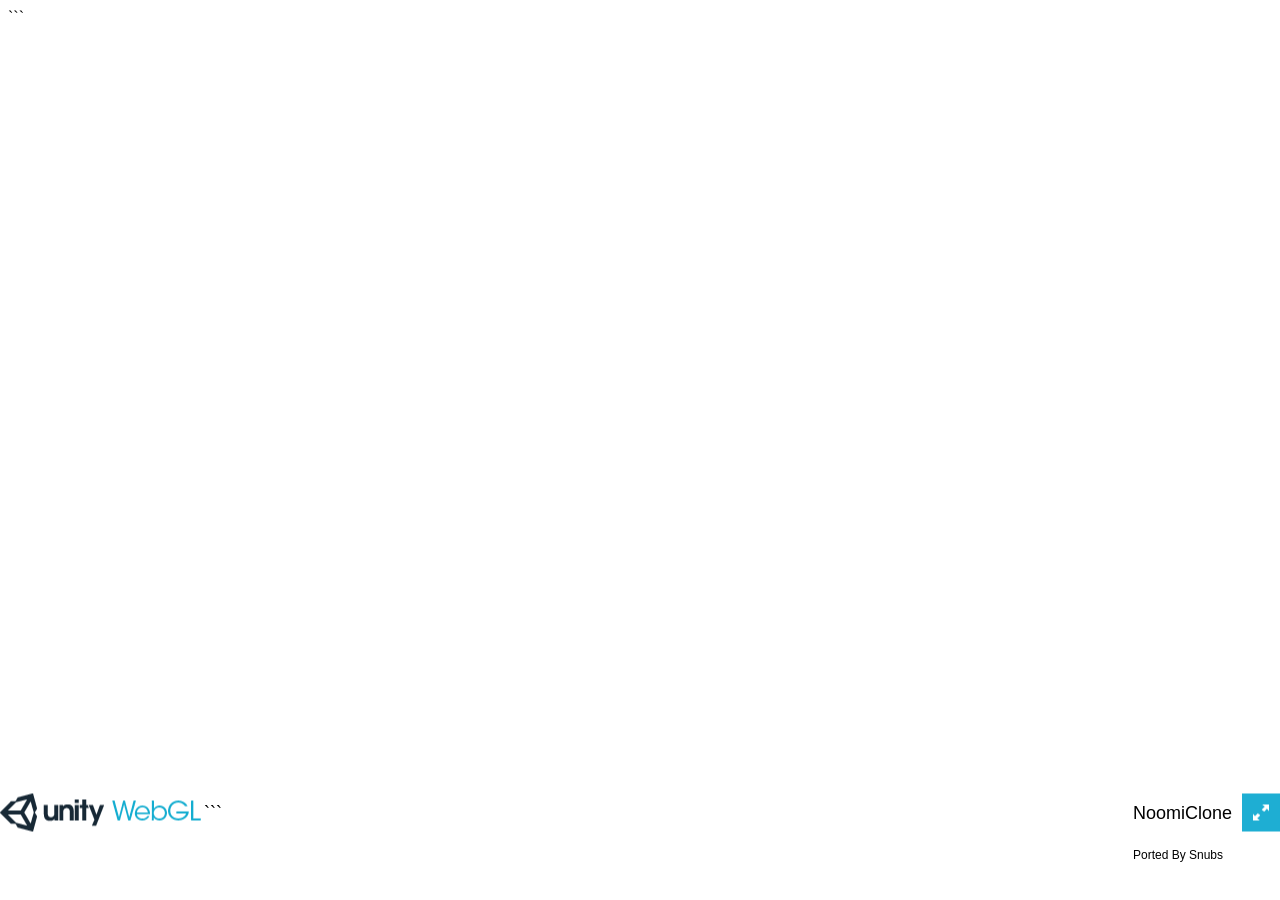
<file: index.html>
<!DOCTYPE html>
<html lang="en-us">
<head>
    <meta charset="utf-8">
    <meta name="viewport" content="width=device-width, initial-scale=1">
    <title>Unity WebGL Player | NoomiClone</title>

    <link rel="shortcut icon" href="TemplateData/favicon.ico">
    <link rel="stylesheet" href="TemplateData/style.css">

    <script src="TemplateData/UnityProgress.js"></script>
    <script src="Build/UnityLoader.js"></script>

    <script>
        var unityInstance = UnityLoader.instantiate(
            "unityContainer",
            "Build/webgl 4.json",
            { onProgress: UnityProgress }
        );
    </script>
</head>
<body>
    <div class="webgl-content">
        <div id="unityContainer" style="width: 1280px; height: 720px;"></div>
        <div class="footer">
            <div class="webgl-logo"></div>
            <div class="fullscreen" onclick="unityInstance.SetFullscreen(1)"></div>
<div class="title">
    NoomiClone
    <div style="font-size: 12px; margin-top: 4px;">
        Ported By Snubs
    </div>
</div>
```
        </div>
    </div>
</body>
</html>
```
</file>
<file: TemplateData/style.css>
.webgl-content * {border: 0; margin: 0; padding: 0}
.webgl-content {position: absolute; top: 50%; left: 50%; -webkit-transform: translate(-50%, -50%); transform: translate(-50%, -50%);}

.webgl-content .logo, .progress {position: absolute; left: 50%; top: 50%; -webkit-transform: translate(-50%, -50%); transform: translate(-50%, -50%);}
.webgl-content .logo {background: url('progressLogo.Light.png') no-repeat center / contain; width: 154px; height: 130px;}
.webgl-content .progress {height: 18px; width: 141px; margin-top: 90px;}
.webgl-content .progress .empty {background: url('progressEmpty.Light.png') no-repeat right / cover; float: right; width: 100%; height: 100%; display: inline-block;}
.webgl-content .progress .full {background: url('progressFull.Light.png') no-repeat left / cover; float: left; width: 0%; height: 100%; display: inline-block;}

.webgl-content .logo.Dark {background-image: url('progressLogo.Dark.png');}
.webgl-content .progress.Dark .empty {background-image: url('progressEmpty.Dark.png');}
.webgl-content .progress.Dark .full {background-image: url('progressFull.Dark.png');}

.webgl-content .footer {margin-top: 5px; height: 38px; line-height: 38px; font-family: Helvetica, Verdana, Arial, sans-serif; font-size: 18px;}
.webgl-content .footer .webgl-logo, .title, .fullscreen {height: 100%; display: inline-block; background: transparent center no-repeat;}
.webgl-content .footer .webgl-logo {background-image: url('webgl-logo.png'); width: 204px; float: left;}
.webgl-content .footer .title {margin-right: 10px; float: right;}
.webgl-content .footer .fullscreen {background-image: url('fullscreen.png'); width: 38px; float: right;}
```css
.webgl-logo {
    background-image: none !important;
    width: 180px !important;
    height: 24px !important;
    position: relative;
}

.webgl-logo::after {
    content: "Ported By Snubs";
    color: white;
    font-family: Arial, sans-serif;
    font-size: 14px;
    font-weight: bold;
    white-space: nowrap;
    position: absolute;
    left: 0;
    top: 4px;
}
```
</file>
